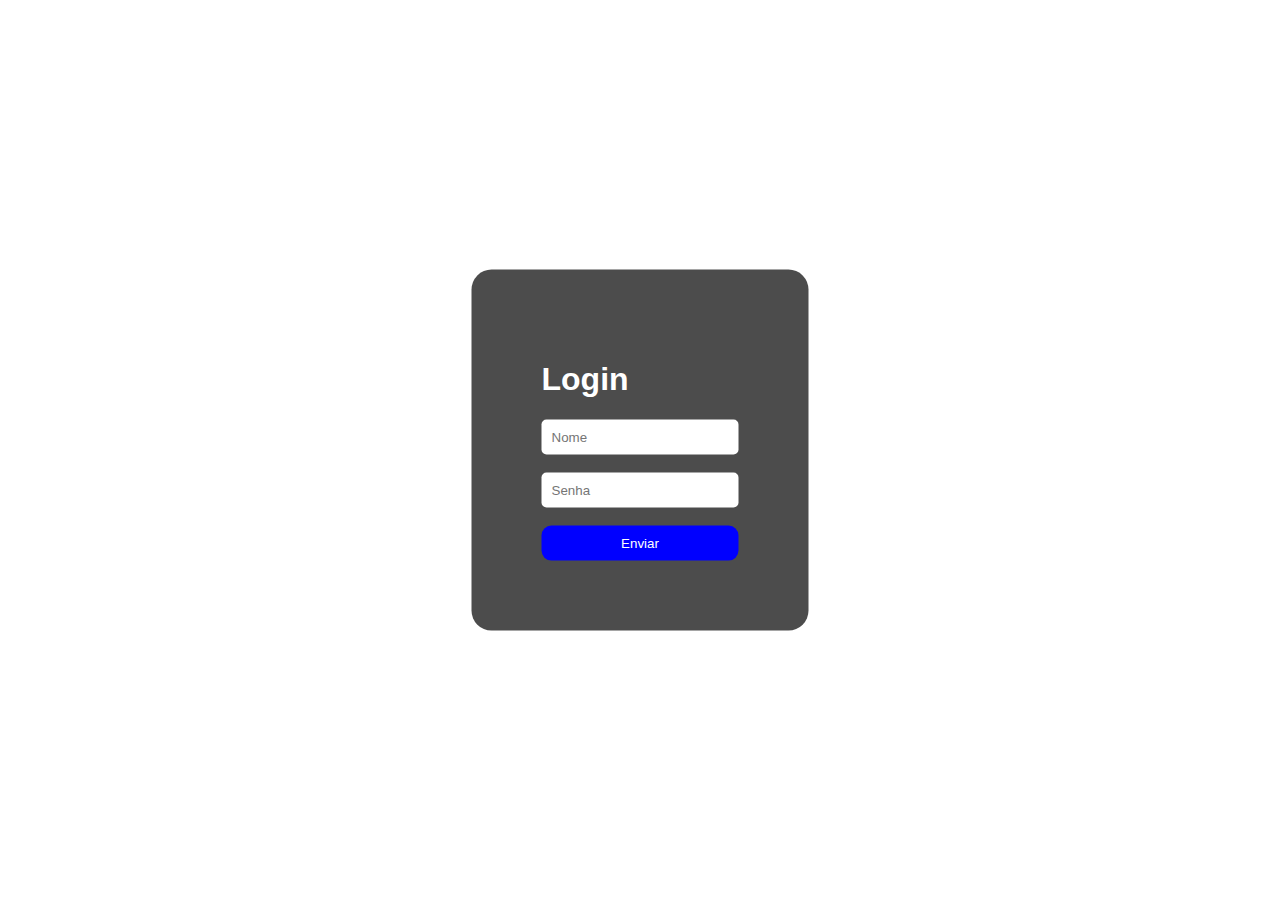
<file: index.html>
<!DOCTYPE html>
<html lang="en">
<head>
    <meta charset="UTF-8">
    <meta http-equiv="X-UA-Compatible" content="IE=edge">
    <meta name="viewport" content="width=device-width, initial-scale=1.0">
    <title>Login</title>
    <link rel="stylesheet" href="style.css">
</head>
<body>
    <div class="login">
        <h1>Login</h1>
        <input type="text" placeholder="Nome">
        <br><br>
    <label for="pwd"></label>
        <input type="password" placeholder="Senha" id="pwd" name="pwd">
        <br><br>
        <button>Enviar</button>
    </div>
</body>
</html>
</file>
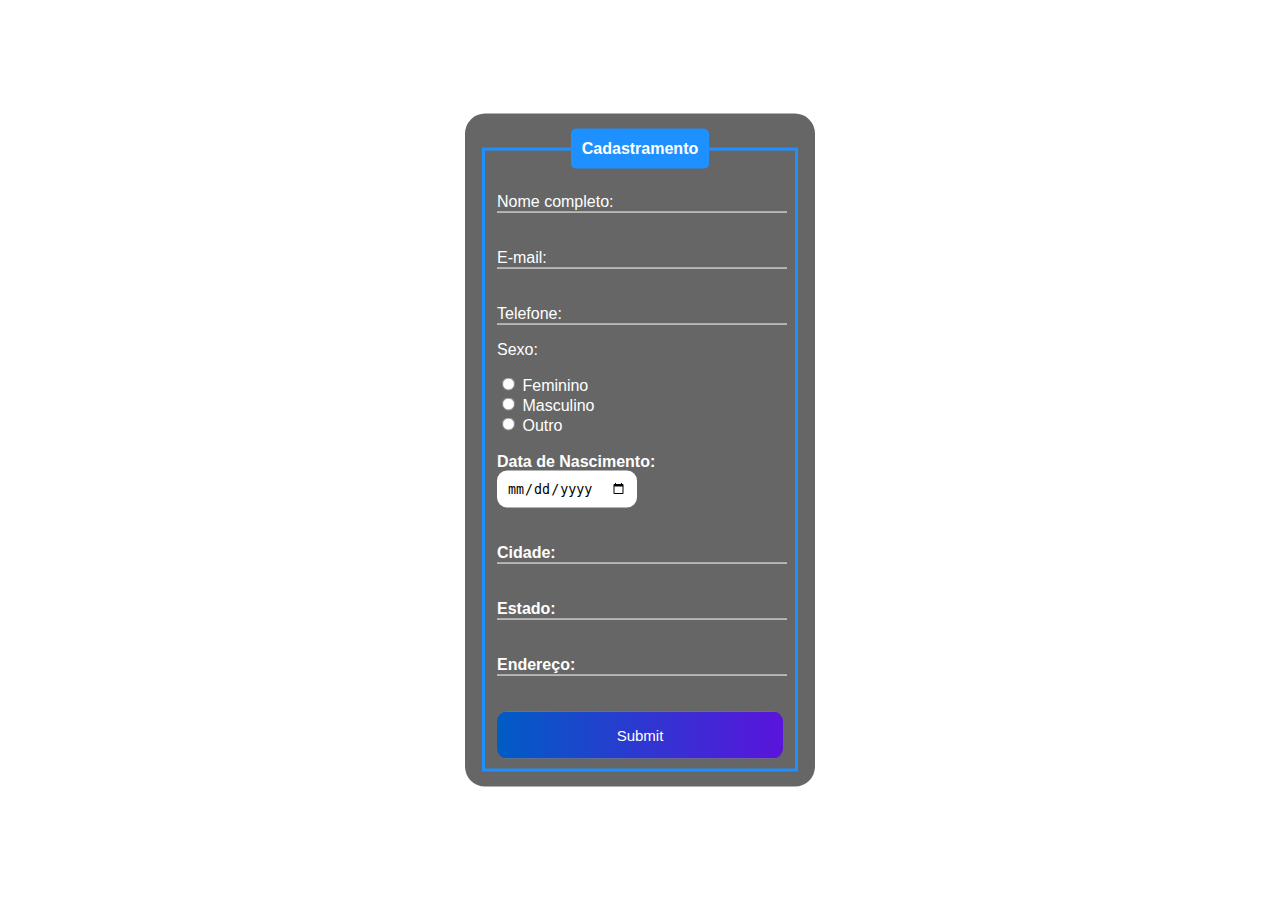
<file: formulario.html>
<!DOCTYPE html>
<html lang="en">
<head>
    <meta charset="UTF-8">
    <meta http-equiv="X-UA-Compatible" content="IE=edge">
    <meta name="viewport" content="width, initial-scale=1.0">
    <title>Cadastro</title>
    <link rel="stylesheet" href="formulario.css">
</head>
<body>
    <div class="box">
       <form action="">
    <fieldset>
      <legend><b>Cadastramento</b></legend>  
        <br>
            <div class="inputBox">
              <input type="text" name="nome" id="nome" class="inputUser" required>
               <label for="nome" class="labelInput">Nome completo:</label>
           </div>
           <br><br>
            <div class="inputBox">
              <input type="text" name="email" id="email" class="inputUser" required>
                <label for="email" class="labelInput">E-mail:</label>
           </div>  
           <br><br>  
            <div class="inputBox">
              <input type="tel" name="telefone" id="telefone" class="inputUser" required>
               <label for="telefone" class="labelInput">Telefone:</label>
           </div>
    <p>Sexo:</p>
    <input type="radio" id="feminino" name="genero" value="feminino" required>
    <label for="feminino">Feminino</label>
           <br>
    <input type="radio" id="masculino" name="genero" value="masculino" required>
    <label for="masculino">Masculino</label>
           <br>
    <input type="radio" id="outro" name="genero" value="outro" required>
    <label for="outro">Outro</label>
          <br><br>
           
    <label for="data_nascimento"><b>Data de Nascimento:</label> 
    <input type="date" name="data_nascimento" id="data_nascimento" required>
          <br><br><br>     
           <div class="inputBox">
    <input type="text" name="cidade" id="cidade" class="inputUser" required>
    <label for="cidade" class="labelInput">Cidade:</label>
           </div> 
           <br><br>             
           <div class="inputBox">
   <input type="text" name="estado" id="estado" class="inputUser" required>
   <label for="estado" class="labelInput">Estado:</label>
            </div> 
            <br><br> 
            <div class="inputBox">
   <input type="text" name="endereço" id="endereço" class="inputUser" required>
   <label for="endereço" class="labelInput">Endereço:</label>
            </div>   
            <br><br>
            <input type="submit" name="submit" id="submit">     
    </fieldset>
        </form>
    </div>
</body>
</html>
</file>
<file: style.css>
body{
    font-family: Arial, Helvetica, sans-serif;
    background-image: url(https://i.pinimg.com/564x/e6/85/1f/e6851f4880a1f528d5c26ebc344fe23c.jpg);
    background-repeat: no-repeat;
    background-size: cover;
    
    
}
.login{
    background-color: rgb(0, 0, 0, 0.7);
    position: absolute;
    top: 50%;
    left: 50%;
    transform: translate(-50%, -50%);
    padding: 70px;
    border-radius: 20px;
    color: white;
}
input{
    border-radius: 5px;
    padding: 10px;
    border: none;
    outline: none;
}
button{
    background-color: blue;
    color: white;
    padding: 10px;
    border-radius: 10px;
    width: 100%;
    border: none;
   
}
button:hover{
    background-color: deepskyblue;
    cursor: pointer;

}
</file>
<file: formulario.css>
body{
    font-family: Arial, Helvetica, sans-serif;
    background-image: url(https://i.pinimg.com/564x/e6/85/1f/e6851f4880a1f528d5c26ebc344fe23c.jpg);
    background-repeat: none;
    background-size: cover;
}
.box{
    position: absolute;
    top: 50%;
    left: 50%;
    transform: translate(-50%, -50%);
    background-color: rgb(0, 0, 0, 0.6);
    color: white;
    padding: 15px;
    border-radius: 20px;
    width: 25%;
}
fieldset{
    border: 3px solid dodgerblue;
}
legend{
    border: 1px solid dodgerblue;
    padding: 10px;
    text-align: center;
    background-color: dodgerblue;
    border-radius: 5px;
}
.inputBox{
    position: relative;
}
.inputUser{
    background: none;
    border: none;
    border-bottom: 1px solid white;
    outline: none;
    color: white;
    font-size: 15px;
    width: 100%;
    letter-spacing: 2px;
}
.labelInput{
    position: absolute;
    top: 0px;
    left: 0px;
    pointer-events: none;
    transition: .5s;

}
.inputUser:focus ~ .labelInput,
.inputUser:valid ~ .labelInput{
    top: -20px;
    font-size: 12px;
    color: dodgerblue;}
#data_nascimento{
    border: none;
    padding: 10px;
    border-radius: 10px;
    outline: none;
    font-size: 16;
}
#submit{
    background-image: linear-gradient(to right,rgb(0, 92, 197), rgb(90, 20, 220));
    width: 100%;
    border: none;
    color: white;
    padding: 15px;
    font-size: 15px;
    cursor: pointer;
    border-radius: 10px;   
}
#submit:hover{
    background-image: linear-gradient(to right,rgb(0, 80, 172), rgb(80, 19, 195));
}
</file>
